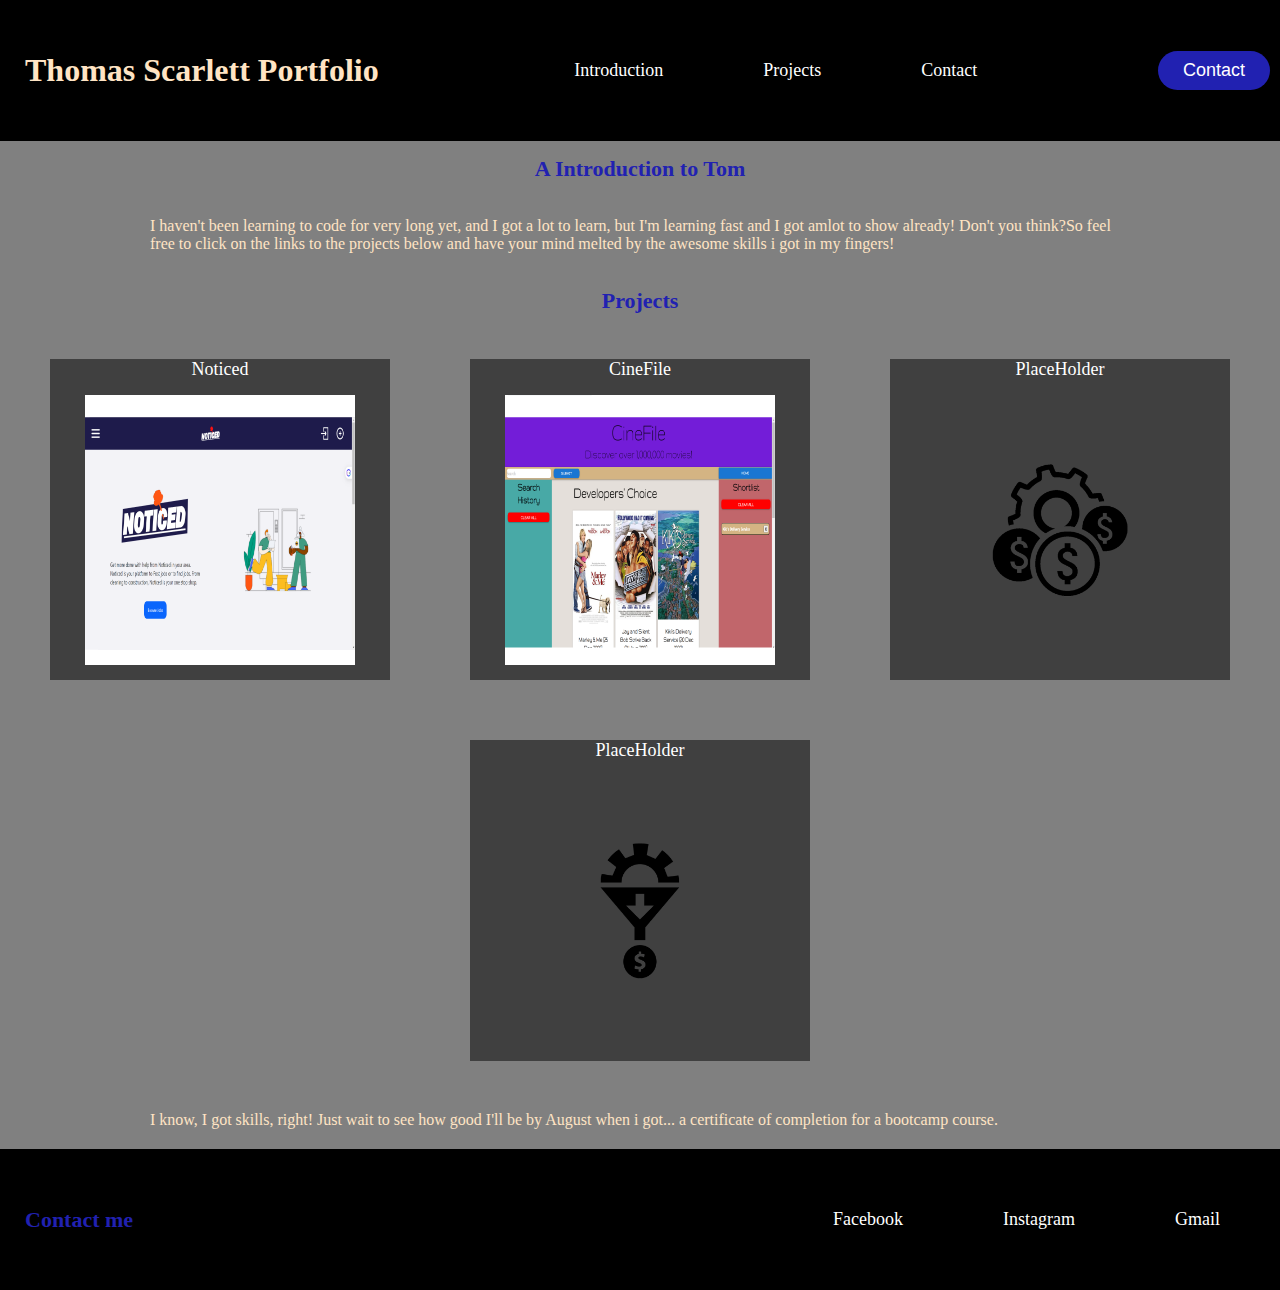
<file: index.html>
<!DOCTYPE html>
<html lang="en">

<head>
  <meta charset="UTF-8">
  <meta http-equiv="X-UA-Compatible" content="IE=edge">
  <meta name="viewport" content="width=device-width, initial-scale=1.0">
  <link rel="stylesheet" href="assets/style.css">
  <title>Tom's Portfolio</title>
</head>

<header>
  <h1>Thomas Scarlett Portfolio</h1>
  <nav>
    <ul>
      <li class="nav-links"><a href="#introduction">Introduction</a></li>
      <li class="nav-links"><a href="#projects">Projects</a></li>
      <li class="nav-links"><a href="#contact">Contact</a></li>
    </ul>
  </nav>
  <!--button requires javascript for interactivity-->
  <button>Contact</button>
</header>

<main>
  <section>
    <article>
      <h2 id="introduction">A Introduction to Tom</h2>
      <div>
        <p>
          I haven't been learning to code for very long yet, and I got a lot to learn, but I'm learning fast and I got
          amlot to show already! Don't you think?So feel free to click on the links to the projects below and have your
          mind melted by the awesome skills i got in my fingers!
        </p>
        <h2 id="projects">Projects</h2>
        <ul>
          <li><a href="https://noticed-job-board.herokuapp.com/">Noticed
              <img src="assets/noticed-job-board.png" alt="noticed" class="article-card">
            </a></li>
          <li><a href="https://zeinahares.github.io/Group-Project-1-CineFile/">CineFile
              <img src="assets/CineFile.png" alt="CineFile" class="article-card">
            </a></li>
          <li><a href="assets/cost-management.png">PlaceHolder
              <img src="assets/cost-management.png" alt="PlaceHolder" class="article-card">
            </a></li>
          <li><a href="assets/lead-generation.png">PlaceHolder
              <img src="assets/lead-generation.png" alt="PlaceHolder" class="article-card">
            </a></li>
        </ul>
        <p>
          I know, I got skills, right! Just wait to see how good I'll be by August when i got... a certificate of
          completion for a bootcamp course.
        </p>
      </div>
    </article>
  </section>
</main>

<Footer>
  <h2 id="contact">Contact me</h2>
  <nav>
    <ul>
      <li><a href="https://www.facebook.com/">Facebook</a></li>
      <li><a href="https://www.instagram.com/">Instagram</a></li>
      <li><a href="https://mail.google.com/">Gmail</a></li>
    </ul>
  </nav>
</Footer>

</html>
</file>
<file: assets/style.css>
/*creating some default styling for the entire page*/
* {
    margin: 0;
    padding: 0;
    box-sizing: border-box;
  }
  
  :root{
    --blue:rgb(33, 33, 177);
}
/*creating spacing and coloring for header and footer*/
header, footer{
    display: flex;
    justify-content: space-between;
    align-items: center;
    padding: 30px 10px;
    background-color: black;
}
/*styling text and location of all bullet points, their anchor tags and the button*/
li, a, button{
    font-size: 18px;
    text-decoration: none;
    color: white;
    display:flex;
}

/*styling the headings*/
h1{
    color:bisque;
    padding:15px;
}
/*styling the headings*/
h2{
    color: var(--blue);
    padding: 15px;
    display: flex;
    flex-wrap: wrap;
    justify-content: space-evenly;
    font-size: 22px;
}

/*makes the bullet points within main stand out*/
li a{
    flex-direction:column;
    text-align: center;
    background-color: rgba(0, 0, 0, 0.5);
}

/*creates space between bullet points in header and footer*/
a{
    transition: all 0.3s ease 0s;
    padding: 0px 20px;
    margin:30px;
}

/*allows all unordered lists to use flexbox*/
ul{
    display: flex;
    flex-wrap: wrap;
    justify-content: space-evenly;
    list-style:none;
  }
/*pseudo-class changing appearance of class "nav-links"*/
.nav-links a:hover{
    color: var(--blue) 
}
/*styling the button*/
button{
    padding:9px 25px;
    background-color: var(--blue);
    border:none;
    border-radius:50px;
    transition: all 0.3s ease 0s;
}
/*pseudo-class changing appearance of mouse when hovering over the button*/
button:hover{
    cursor:pointer;
}
/*pseudo-class gives function to button when clicked*/
button:active{
    background-color: bisque;
    transform: scale(0.9);
}

main{
    background-color: grey;
}
/*moving paragraphs away from the edges of the webpage*/
p{
    color:bisque;
    border:40px;
    padding:20px 150px;
}
/*setting the appearance of images within class "article-card*/
.article-card{
    height:300px;
    width:300px;
    padding: 15px;
}
/*enlarges the images within the project section*/
.article-card:hover{
    transform: scale(1.1);
}

@media screen and (max-width: 768px) {
   main { background-color: lightgreen;
}
}
</file>
